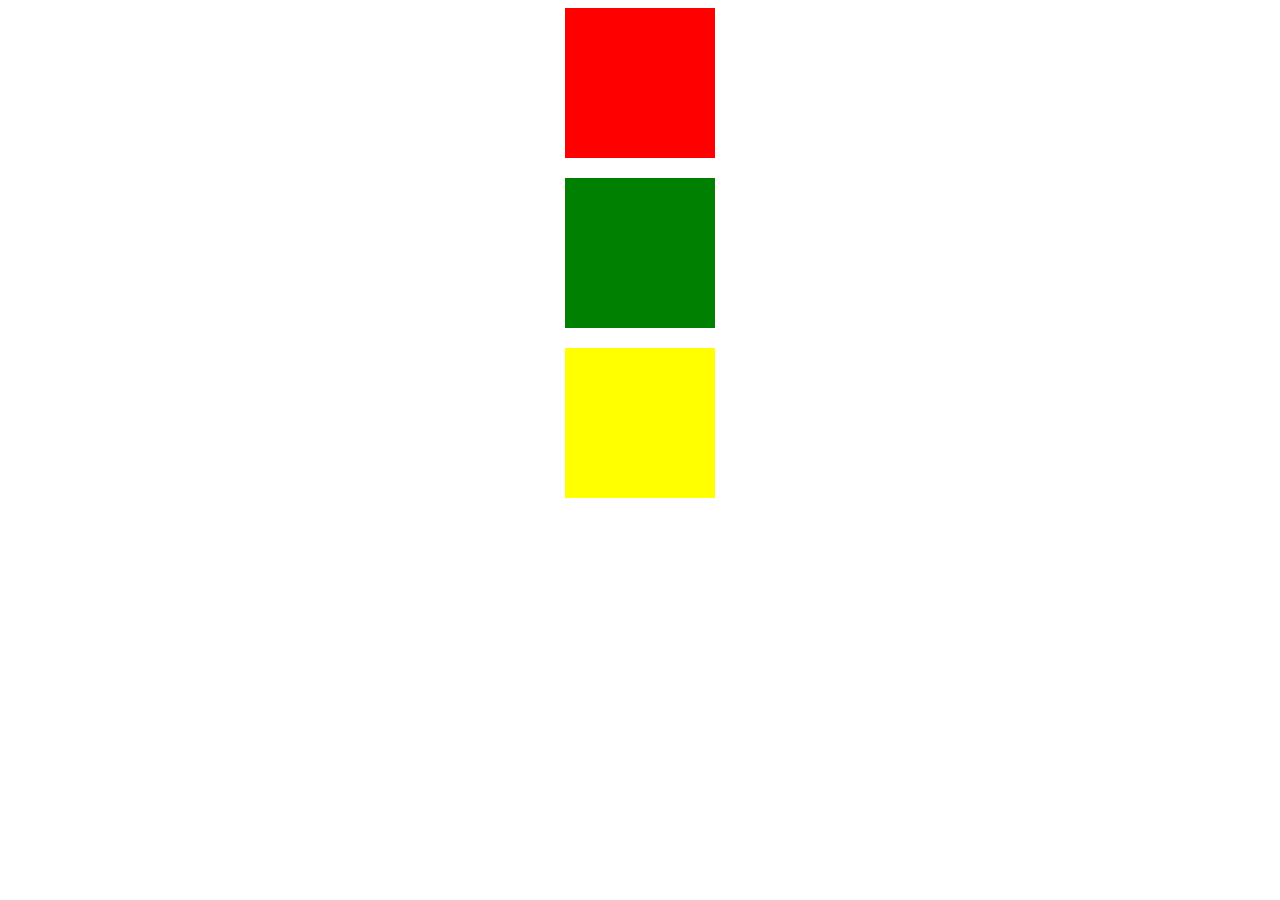
<file: efekt-transition/index.html>
<!DOCTYPE html>
<html lang="en">
<head>
    <meta charset="UTF-8">
    <title>Transition</title>
    <link rel="stylesheet" href="css/style.css">
</head>
<body>
    <!--div.box.box-width+div.box.box-height+div.box.box-width-height-->
    
    <div class="box box-width"></div>
    <div class="box box-height"></div>
    <div class="box box-width-height"></div>
    
</body>
</html>
</file>
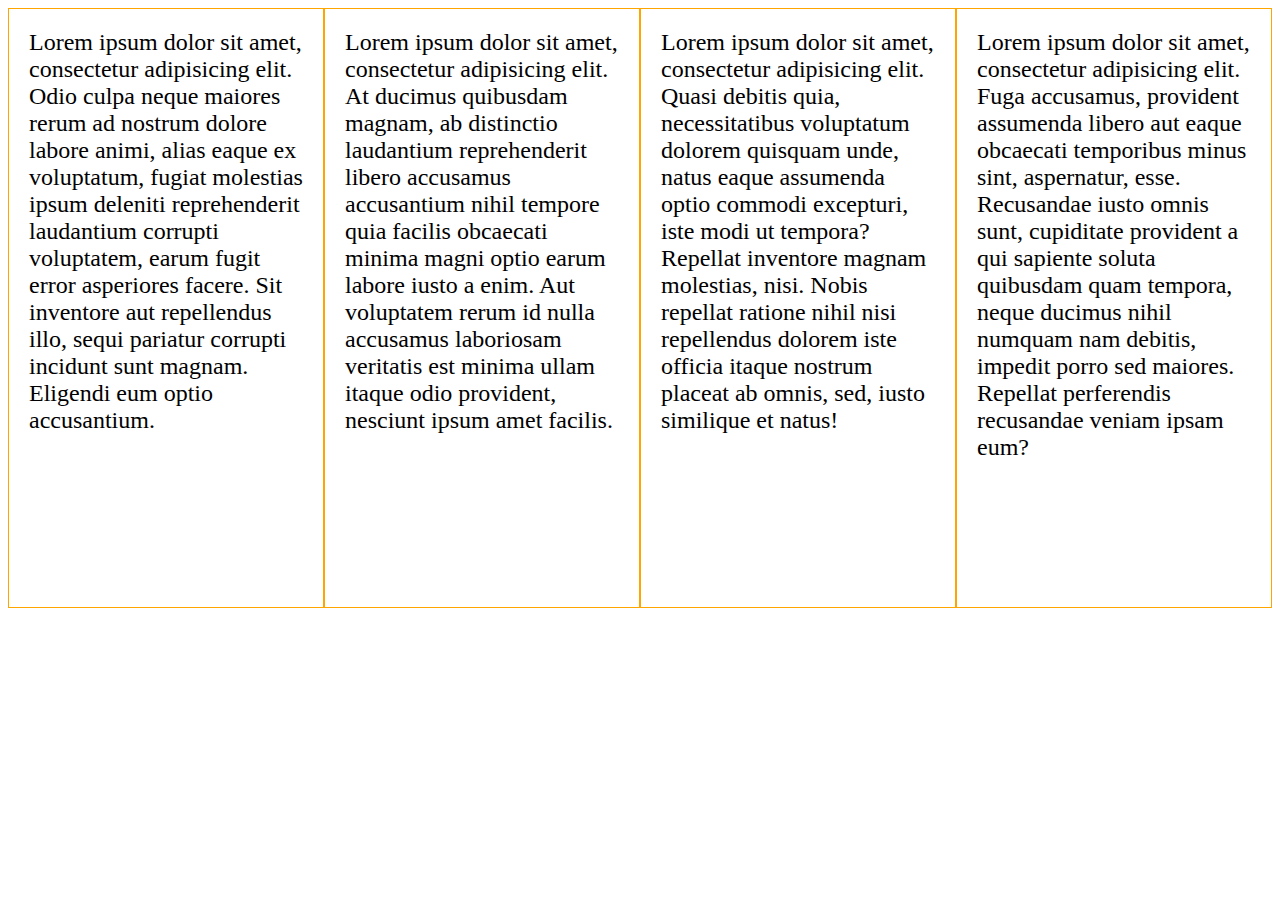
<file: responsywnosc/index.html>
<!DOCTYPE html>
<html lang="en">
<head>
    <meta charset="UTF-8">
    <title>responsywnosc</title>
    <link rel="stylesheet" href="css/style.css">
</head>
<body>
   <div class="box">Lorem ipsum dolor sit amet, consectetur adipisicing elit. Odio culpa neque maiores rerum ad nostrum dolore labore animi, alias eaque ex voluptatum, fugiat molestias ipsum deleniti reprehenderit laudantium corrupti voluptatem, earum fugit error asperiores facere. Sit inventore aut repellendus illo, sequi pariatur corrupti incidunt sunt magnam. Eligendi eum optio accusantium.</div>
   <div class="box">Lorem ipsum dolor sit amet, consectetur adipisicing elit. At ducimus quibusdam magnam, ab distinctio laudantium reprehenderit libero accusamus accusantium nihil tempore quia facilis obcaecati minima magni optio earum labore iusto a enim. Aut voluptatem rerum id nulla accusamus laboriosam veritatis est minima ullam itaque odio provident, nesciunt ipsum amet facilis.</div>
   <div class="box">Lorem ipsum dolor sit amet, consectetur adipisicing elit. Quasi debitis quia, necessitatibus voluptatum dolorem quisquam unde, natus eaque assumenda optio commodi excepturi, iste modi ut tempora? Repellat inventore magnam molestias, nisi. Nobis repellat ratione nihil nisi repellendus dolorem iste officia itaque nostrum placeat ab omnis, sed, iusto similique et natus!</div>
   <div class="box">Lorem ipsum dolor sit amet, consectetur adipisicing elit. Fuga accusamus, provident assumenda libero aut eaque obcaecati temporibus minus sint, aspernatur, esse. Recusandae iusto omnis sunt, cupiditate provident a qui sapiente soluta quibusdam quam tempora, neque ducimus nihil numquam nam debitis, impedit porro sed maiores. Repellat perferendis recusandae veniam ipsam eum?</div>
</body>
</html>
</file>
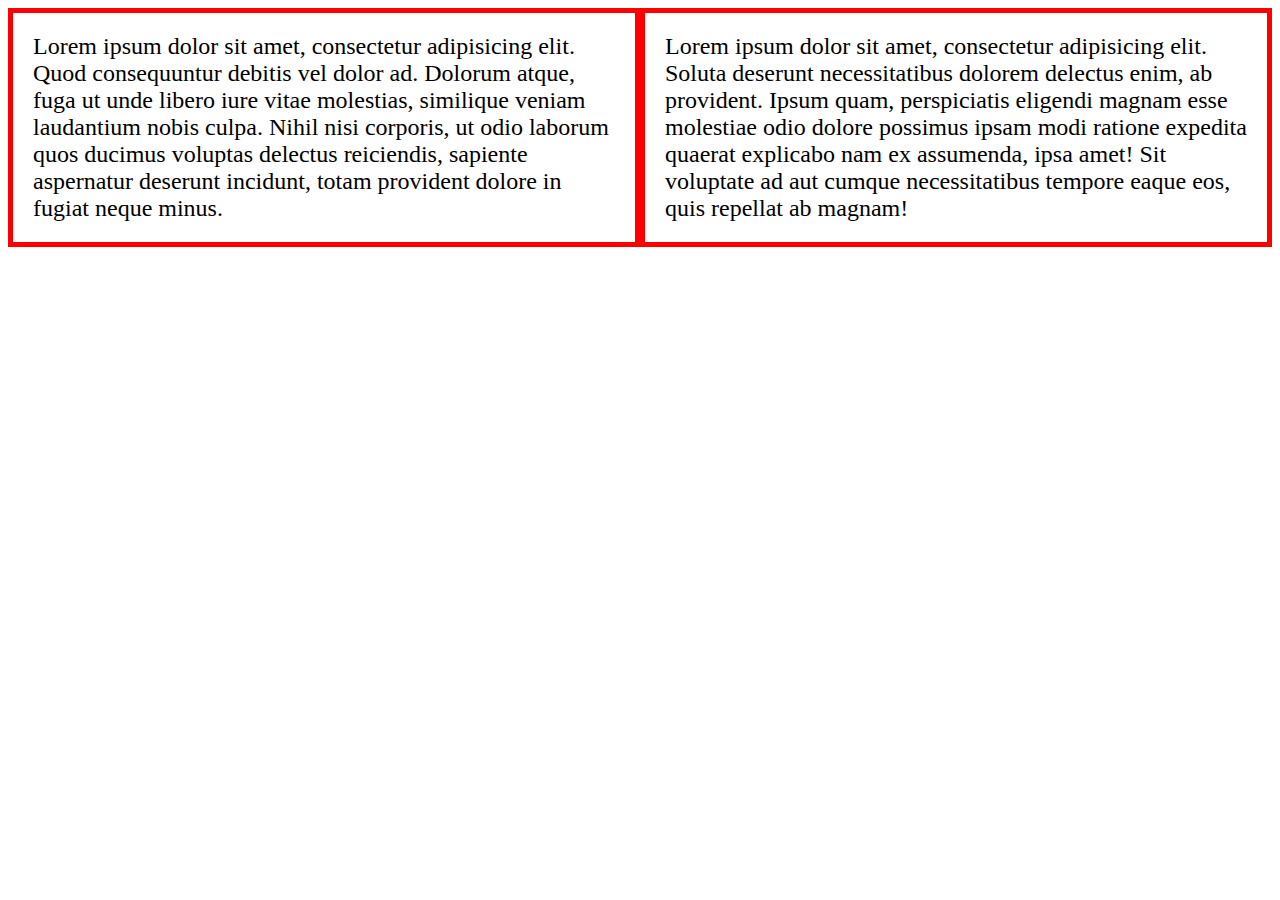
<file: rozmiar-elementu/index.html>
<!DOCTYPE html>
<html lang="en">
<head>
    <meta charset="UTF-8">
    <title>rozmiar elementu</title>
    <link rel="stylesheet" href="css/style.css">
</head>
<body>
    <div class="box">Lorem ipsum dolor sit amet, consectetur adipisicing elit. Quod consequuntur debitis vel dolor ad. Dolorum atque, fuga ut unde libero iure vitae molestias, similique veniam laudantium nobis culpa. Nihil nisi corporis, ut odio laborum quos ducimus voluptas delectus reiciendis, sapiente aspernatur deserunt incidunt, totam provident dolore in fugiat neque minus.</div>
    <div class="box">Lorem ipsum dolor sit amet, consectetur adipisicing elit. Soluta deserunt necessitatibus dolorem delectus enim, ab provident. Ipsum quam, perspiciatis eligendi magnam esse molestiae odio dolore possimus ipsam modi ratione expedita quaerat explicabo nam ex assumenda, ipsa amet! Sit voluptate ad aut cumque necessitatibus tempore eaque eos, quis repellat ab magnam!</div>
</body>
</html>
</file>
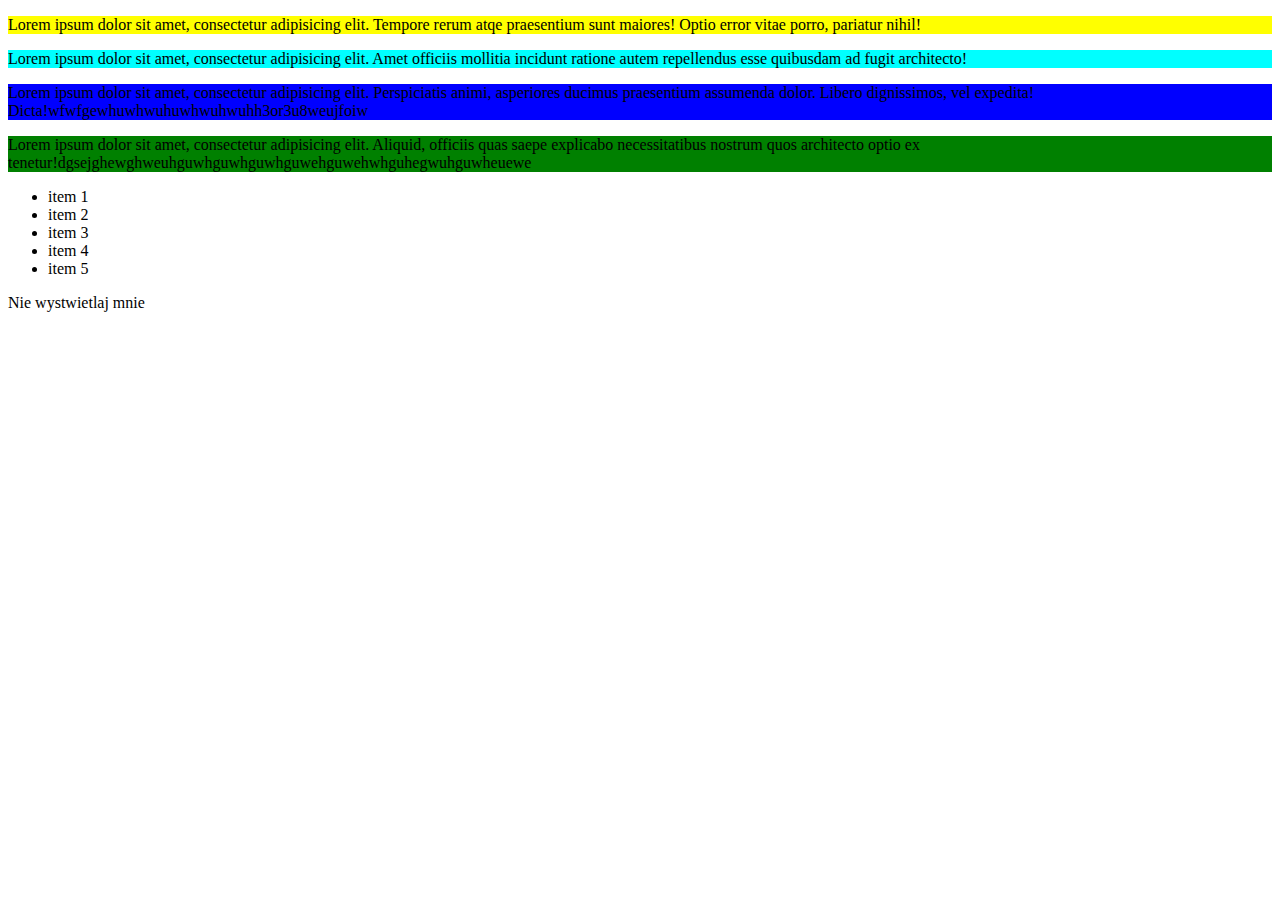
<file: wlasciwosc-display/index.html>
<!DOCTYPE html>
<html lang="en">
<head>
    <meta charset="UTF-8">
    <title>Selektory atrybutów</title>
    <link rel="stylesheet" href="css/style.css">
</head>
<body>

<!--- div#elementy-liniowe+div#elementy-blokowe+div#elementy-inline-block+div#display-none--->


 <div id="elementy-liniowe"></div>
 <!--p.pierwszy+p.drugi-->
 <p class="pierwszy">Lorem ipsum dolor sit amet, consectetur adipisicing elit. Tempore rerum atqe praesentium sunt maiores! Optio error vitae porro, pariatur nihil!</p>
 <p class="drugi">Lorem ipsum dolor sit amet, consectetur adipisicing elit. Amet officiis mollitia incidunt ratione autem repellendus esse quibusdam ad fugit architecto!</p>
 
 <div id="elementy-blokowe"></div>
  <!--p.trzeci+p.czwarty-->
  <p class="trzeci">Lorem ipsum dolor sit amet, consectetur adipisicing elit. Perspiciatis animi, asperiores ducimus praesentium assumenda dolor. Libero dignissimos, vel expedita! Dicta!wfwfgewhuwhwuhuwhwuhwuhh3or3u8weujfoiw</p>
  <p class="czwarty">Lorem ipsum dolor sit amet, consectetur adipisicing elit. Aliquid, officiis quas saepe explicabo necessitatibus nostrum quos architecto optio ex tenetur!dgsejghewghweuhguwhguwhguwhguwehguwehwhguhegwuhguwheuewe</p>
 
 <div id="elementy-inline-block"></div>

 <!--ul>li{item $}*5-->
  <ul>
      <li>item 1</li>
      <li>item 2</li>
      <li>item 3</li>
      <li>item 4</li>
      <li>item 5</li>
  </ul>
   <div id="display-none"></div>
   <p>Nie wystwietlaj mnie</p>
</body>
</html>
</file>
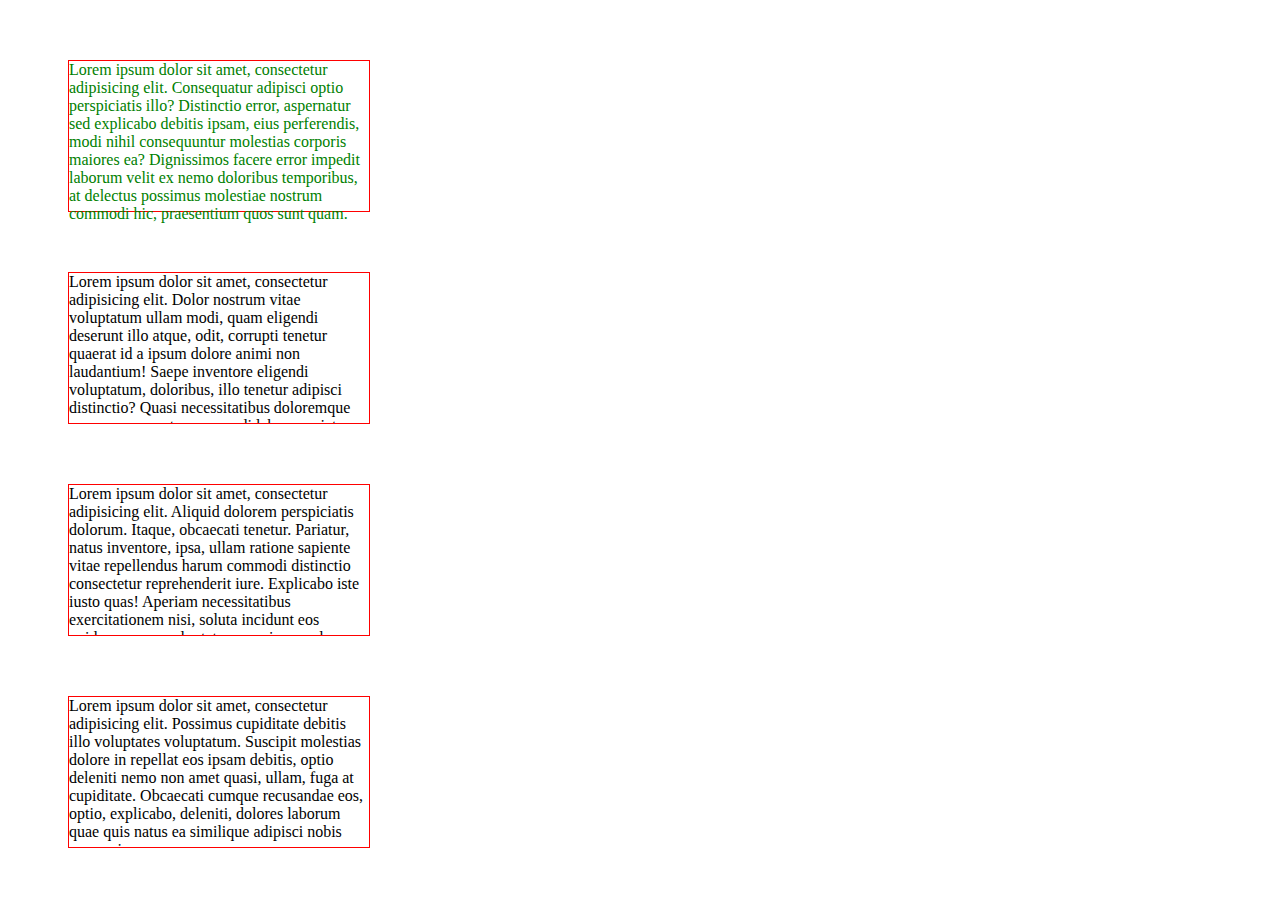
<file: wlasciwosci-overflow/index.html>
<!DOCTYPE html>
<html lang="en">
<head>
    <meta charset="UTF-8">
    <title>wlasciwosc overflow</title>
    <link rel="stylesheet" href="css/style.css">
</head>
<body>
 <!--div.box.visible+div.box.hidden+div.box.scroll+div.box.auto--> 
 <div class="box visible">Lorem ipsum dolor sit amet, consectetur adipisicing elit. Consequatur adipisci optio perspiciatis illo? Distinctio error, aspernatur sed explicabo debitis ipsam, eius perferendis, modi nihil consequuntur molestias corporis maiores ea? Dignissimos facere error impedit laborum velit ex nemo doloribus temporibus, at delectus possimus molestiae nostrum commodi hic, praesentium quos sunt quam.</div>
 <div class="box hidden">Lorem ipsum dolor sit amet, consectetur adipisicing elit. Dolor nostrum vitae voluptatum ullam modi, quam eligendi deserunt illo atque, odit, corrupti tenetur quaerat id a ipsum dolore animi non laudantium! Saepe inventore eligendi voluptatum, doloribus, illo tenetur adipisci distinctio? Quasi necessitatibus doloremque eaque consequatur commodi labore pariatur amet veniam dignissimos.</div>
 <div class="box scroll">Lorem ipsum dolor sit amet, consectetur adipisicing elit. Aliquid dolorem perspiciatis dolorum. Itaque, obcaecati tenetur. Pariatur, natus inventore, ipsa, ullam ratione sapiente vitae repellendus harum commodi distinctio consectetur reprehenderit iure. Explicabo iste iusto quas! Aperiam necessitatibus exercitationem nisi, soluta incidunt eos quidem, nemo voluptatem possimus vel eveniet commodi repudiandae natus.</div>
 <div class="box auto">Lorem ipsum dolor sit amet, consectetur adipisicing elit. Possimus cupiditate debitis illo voluptates voluptatum. Suscipit molestias dolore in repellat eos ipsam debitis, optio deleniti nemo non amet quasi, ullam, fuga at cupiditate. Obcaecati cumque recusandae eos, optio, explicabo, deleniti, dolores laborum quae quis natus ea similique adipisci nobis vero quisquam.</div>  
</body>
</html>
</file>
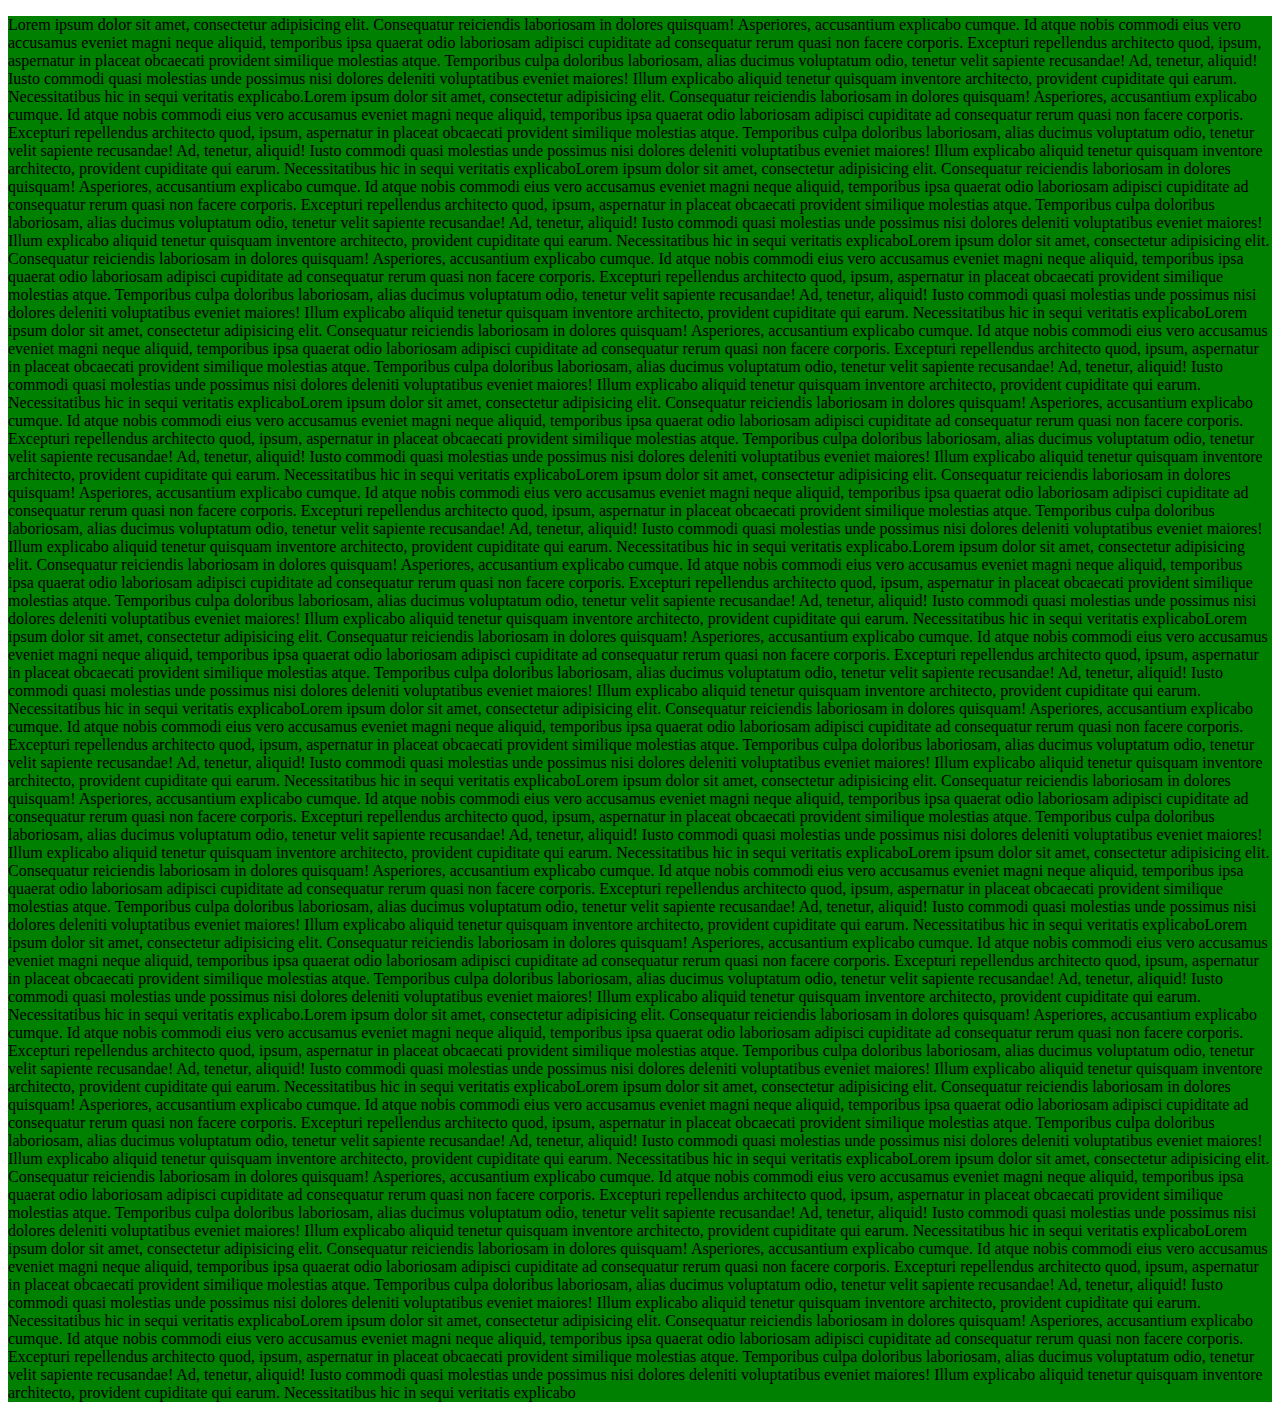
<file: wlasciwosci-tla/index.html>
<!DOCTYPE html>
<html lang="en">
<head>
    <meta charset="UTF-8">
    <title>Właściwości tła</title>
    <link rel="stylesheet" href="css/style.css">
</head>
<body>
   <div id="tlo">
       <p>Lorem ipsum dolor sit amet, consectetur adipisicing elit. Consequatur reiciendis laboriosam in dolores quisquam! Asperiores, accusantium explicabo cumque. Id atque nobis commodi eius vero accusamus eveniet magni neque aliquid, temporibus ipsa quaerat odio laboriosam adipisci cupiditate ad consequatur rerum quasi non facere corporis. Excepturi repellendus architecto quod, ipsum, aspernatur in placeat obcaecati provident similique molestias atque. Temporibus culpa doloribus laboriosam, alias ducimus voluptatum odio, tenetur velit sapiente recusandae! Ad, tenetur, aliquid! Iusto commodi quasi molestias unde possimus nisi dolores deleniti voluptatibus eveniet maiores! Illum explicabo aliquid tenetur quisquam inventore architecto, provident cupiditate qui earum. Necessitatibus hic in sequi veritatis explicabo.Lorem ipsum dolor sit amet, consectetur adipisicing elit. Consequatur reiciendis laboriosam in dolores quisquam! Asperiores, accusantium explicabo cumque. Id atque nobis commodi eius vero accusamus eveniet magni neque aliquid, temporibus ipsa quaerat odio laboriosam adipisci cupiditate ad consequatur rerum quasi non facere corporis. Excepturi repellendus architecto quod, ipsum, aspernatur in placeat obcaecati provident similique molestias atque. Temporibus culpa doloribus laboriosam, alias ducimus voluptatum odio, tenetur velit sapiente recusandae! Ad, tenetur, aliquid! Iusto commodi quasi molestias unde possimus nisi dolores deleniti voluptatibus eveniet maiores! Illum explicabo aliquid tenetur quisquam inventore architecto, provident cupiditate qui earum. Necessitatibus hic in sequi veritatis explicaboLorem ipsum dolor sit amet, consectetur adipisicing elit. Consequatur reiciendis laboriosam in dolores quisquam! Asperiores, accusantium explicabo cumque. Id atque nobis commodi eius vero accusamus eveniet magni neque aliquid, temporibus ipsa quaerat odio laboriosam adipisci cupiditate ad consequatur rerum quasi non facere corporis. Excepturi repellendus architecto quod, ipsum, aspernatur in placeat obcaecati provident similique molestias atque. Temporibus culpa doloribus laboriosam, alias ducimus voluptatum odio, tenetur velit sapiente recusandae! Ad, tenetur, aliquid! Iusto commodi quasi molestias unde possimus nisi dolores deleniti voluptatibus eveniet maiores! Illum explicabo aliquid tenetur quisquam inventore architecto, provident cupiditate qui earum. Necessitatibus hic in sequi veritatis explicaboLorem ipsum dolor sit amet, consectetur adipisicing elit. Consequatur reiciendis laboriosam in dolores quisquam! Asperiores, accusantium explicabo cumque. Id atque nobis commodi eius vero accusamus eveniet magni neque aliquid, temporibus ipsa quaerat odio laboriosam adipisci cupiditate ad consequatur rerum quasi non facere corporis. Excepturi repellendus architecto quod, ipsum, aspernatur in placeat obcaecati provident similique molestias atque. Temporibus culpa doloribus laboriosam, alias ducimus voluptatum odio, tenetur velit sapiente recusandae! Ad, tenetur, aliquid! Iusto commodi quasi molestias unde possimus nisi dolores deleniti voluptatibus eveniet maiores! Illum explicabo aliquid tenetur quisquam inventore architecto, provident cupiditate qui earum. Necessitatibus hic in sequi veritatis explicaboLorem ipsum dolor sit amet, consectetur adipisicing elit. Consequatur reiciendis laboriosam in dolores quisquam! Asperiores, accusantium explicabo cumque. Id atque nobis commodi eius vero accusamus eveniet magni neque aliquid, temporibus ipsa quaerat odio laboriosam adipisci cupiditate ad consequatur rerum quasi non facere corporis. Excepturi repellendus architecto quod, ipsum, aspernatur in placeat obcaecati provident similique molestias atque. Temporibus culpa doloribus laboriosam, alias ducimus voluptatum odio, tenetur velit sapiente recusandae! Ad, tenetur, aliquid! Iusto commodi quasi molestias unde possimus nisi dolores deleniti voluptatibus eveniet maiores! Illum explicabo aliquid tenetur quisquam inventore architecto, provident cupiditate qui earum. Necessitatibus hic in sequi veritatis explicaboLorem ipsum dolor sit amet, consectetur adipisicing elit. Consequatur reiciendis laboriosam in dolores quisquam! Asperiores, accusantium explicabo cumque. Id atque nobis commodi eius vero accusamus eveniet magni neque aliquid, temporibus ipsa quaerat odio laboriosam adipisci cupiditate ad consequatur rerum quasi non facere corporis. Excepturi repellendus architecto quod, ipsum, aspernatur in placeat obcaecati provident similique molestias atque. Temporibus culpa doloribus laboriosam, alias ducimus voluptatum odio, tenetur velit sapiente recusandae! Ad, tenetur, aliquid! Iusto commodi quasi molestias unde possimus nisi dolores deleniti voluptatibus eveniet maiores! Illum explicabo aliquid tenetur quisquam inventore architecto, provident cupiditate qui earum. Necessitatibus hic in sequi veritatis explicaboLorem ipsum dolor sit amet, consectetur adipisicing elit. Consequatur reiciendis laboriosam in dolores quisquam! Asperiores, accusantium explicabo cumque. Id atque nobis commodi eius vero accusamus eveniet magni neque aliquid, temporibus ipsa quaerat odio laboriosam adipisci cupiditate ad consequatur rerum quasi non facere corporis. Excepturi repellendus architecto quod, ipsum, aspernatur in placeat obcaecati provident similique molestias atque. Temporibus culpa doloribus laboriosam, alias ducimus voluptatum odio, tenetur velit sapiente recusandae! Ad, tenetur, aliquid! Iusto commodi quasi molestias unde possimus nisi dolores deleniti voluptatibus eveniet maiores! Illum explicabo aliquid tenetur quisquam inventore architecto, provident cupiditate qui earum. Necessitatibus hic in sequi veritatis explicabo.Lorem ipsum dolor sit amet, consectetur adipisicing elit. Consequatur reiciendis laboriosam in dolores quisquam! Asperiores, accusantium explicabo cumque. Id atque nobis commodi eius vero accusamus eveniet magni neque aliquid, temporibus ipsa quaerat odio laboriosam adipisci cupiditate ad consequatur rerum quasi non facere corporis. Excepturi repellendus architecto quod, ipsum, aspernatur in placeat obcaecati provident similique molestias atque. Temporibus culpa doloribus laboriosam, alias ducimus voluptatum odio, tenetur velit sapiente recusandae! Ad, tenetur, aliquid! Iusto commodi quasi molestias unde possimus nisi dolores deleniti voluptatibus eveniet maiores! Illum explicabo aliquid tenetur quisquam inventore architecto, provident cupiditate qui earum. Necessitatibus hic in sequi veritatis explicaboLorem ipsum dolor sit amet, consectetur adipisicing elit. Consequatur reiciendis laboriosam in dolores quisquam! Asperiores, accusantium explicabo cumque. Id atque nobis commodi eius vero accusamus eveniet magni neque aliquid, temporibus ipsa quaerat odio laboriosam adipisci cupiditate ad consequatur rerum quasi non facere corporis. Excepturi repellendus architecto quod, ipsum, aspernatur in placeat obcaecati provident similique molestias atque. Temporibus culpa doloribus laboriosam, alias ducimus voluptatum odio, tenetur velit sapiente recusandae! Ad, tenetur, aliquid! Iusto commodi quasi molestias unde possimus nisi dolores deleniti voluptatibus eveniet maiores! Illum explicabo aliquid tenetur quisquam inventore architecto, provident cupiditate qui earum. Necessitatibus hic in sequi veritatis explicaboLorem ipsum dolor sit amet, consectetur adipisicing elit. Consequatur reiciendis laboriosam in dolores quisquam! Asperiores, accusantium explicabo cumque. Id atque nobis commodi eius vero accusamus eveniet magni neque aliquid, temporibus ipsa quaerat odio laboriosam adipisci cupiditate ad consequatur rerum quasi non facere corporis. Excepturi repellendus architecto quod, ipsum, aspernatur in placeat obcaecati provident similique molestias atque. Temporibus culpa doloribus laboriosam, alias ducimus voluptatum odio, tenetur velit sapiente recusandae! Ad, tenetur, aliquid! Iusto commodi quasi molestias unde possimus nisi dolores deleniti voluptatibus eveniet maiores! Illum explicabo aliquid tenetur quisquam inventore architecto, provident cupiditate qui earum. Necessitatibus hic in sequi veritatis explicaboLorem ipsum dolor sit amet, consectetur adipisicing elit. Consequatur reiciendis laboriosam in dolores quisquam! Asperiores, accusantium explicabo cumque. Id atque nobis commodi eius vero accusamus eveniet magni neque aliquid, temporibus ipsa quaerat odio laboriosam adipisci cupiditate ad consequatur rerum quasi non facere corporis. Excepturi repellendus architecto quod, ipsum, aspernatur in placeat obcaecati provident similique molestias atque. Temporibus culpa doloribus laboriosam, alias ducimus voluptatum odio, tenetur velit sapiente recusandae! Ad, tenetur, aliquid! Iusto commodi quasi molestias unde possimus nisi dolores deleniti voluptatibus eveniet maiores! Illum explicabo aliquid tenetur quisquam inventore architecto, provident cupiditate qui earum. Necessitatibus hic in sequi veritatis explicaboLorem ipsum dolor sit amet, consectetur adipisicing elit. Consequatur reiciendis laboriosam in dolores quisquam! Asperiores, accusantium explicabo cumque. Id atque nobis commodi eius vero accusamus eveniet magni neque aliquid, temporibus ipsa quaerat odio laboriosam adipisci cupiditate ad consequatur rerum quasi non facere corporis. Excepturi repellendus architecto quod, ipsum, aspernatur in placeat obcaecati provident similique molestias atque. Temporibus culpa doloribus laboriosam, alias ducimus voluptatum odio, tenetur velit sapiente recusandae! Ad, tenetur, aliquid! Iusto commodi quasi molestias unde possimus nisi dolores deleniti voluptatibus eveniet maiores! Illum explicabo aliquid tenetur quisquam inventore architecto, provident cupiditate qui earum. Necessitatibus hic in sequi veritatis explicaboLorem ipsum dolor sit amet, consectetur adipisicing elit. Consequatur reiciendis laboriosam in dolores quisquam! Asperiores, accusantium explicabo cumque. Id atque nobis commodi eius vero accusamus eveniet magni neque aliquid, temporibus ipsa quaerat odio laboriosam adipisci cupiditate ad consequatur rerum quasi non facere corporis. Excepturi repellendus architecto quod, ipsum, aspernatur in placeat obcaecati provident similique molestias atque. Temporibus culpa doloribus laboriosam, alias ducimus voluptatum odio, tenetur velit sapiente recusandae! Ad, tenetur, aliquid! Iusto commodi quasi molestias unde possimus nisi dolores deleniti voluptatibus eveniet maiores! Illum explicabo aliquid tenetur quisquam inventore architecto, provident cupiditate qui earum. Necessitatibus hic in sequi veritatis explicabo.Lorem ipsum dolor sit amet, consectetur adipisicing elit. Consequatur reiciendis laboriosam in dolores quisquam! Asperiores, accusantium explicabo cumque. Id atque nobis commodi eius vero accusamus eveniet magni neque aliquid, temporibus ipsa quaerat odio laboriosam adipisci cupiditate ad consequatur rerum quasi non facere corporis. Excepturi repellendus architecto quod, ipsum, aspernatur in placeat obcaecati provident similique molestias atque. Temporibus culpa doloribus laboriosam, alias ducimus voluptatum odio, tenetur velit sapiente recusandae! Ad, tenetur, aliquid! Iusto commodi quasi molestias unde possimus nisi dolores deleniti voluptatibus eveniet maiores! Illum explicabo aliquid tenetur quisquam inventore architecto, provident cupiditate qui earum. Necessitatibus hic in sequi veritatis explicaboLorem ipsum dolor sit amet, consectetur adipisicing elit. Consequatur reiciendis laboriosam in dolores quisquam! Asperiores, accusantium explicabo cumque. Id atque nobis commodi eius vero accusamus eveniet magni neque aliquid, temporibus ipsa quaerat odio laboriosam adipisci cupiditate ad consequatur rerum quasi non facere corporis. Excepturi repellendus architecto quod, ipsum, aspernatur in placeat obcaecati provident similique molestias atque. Temporibus culpa doloribus laboriosam, alias ducimus voluptatum odio, tenetur velit sapiente recusandae! Ad, tenetur, aliquid! Iusto commodi quasi molestias unde possimus nisi dolores deleniti voluptatibus eveniet maiores! Illum explicabo aliquid tenetur quisquam inventore architecto, provident cupiditate qui earum. Necessitatibus hic in sequi veritatis explicaboLorem ipsum dolor sit amet, consectetur adipisicing elit. Consequatur reiciendis laboriosam in dolores quisquam! Asperiores, accusantium explicabo cumque. Id atque nobis commodi eius vero accusamus eveniet magni neque aliquid, temporibus ipsa quaerat odio laboriosam adipisci cupiditate ad consequatur rerum quasi non facere corporis. Excepturi repellendus architecto quod, ipsum, aspernatur in placeat obcaecati provident similique molestias atque. Temporibus culpa doloribus laboriosam, alias ducimus voluptatum odio, tenetur velit sapiente recusandae! Ad, tenetur, aliquid! Iusto commodi quasi molestias unde possimus nisi dolores deleniti voluptatibus eveniet maiores! Illum explicabo aliquid tenetur quisquam inventore architecto, provident cupiditate qui earum. Necessitatibus hic in sequi veritatis explicaboLorem ipsum dolor sit amet, consectetur adipisicing elit. Consequatur reiciendis laboriosam in dolores quisquam! Asperiores, accusantium explicabo cumque. Id atque nobis commodi eius vero accusamus eveniet magni neque aliquid, temporibus ipsa quaerat odio laboriosam adipisci cupiditate ad consequatur rerum quasi non facere corporis. Excepturi repellendus architecto quod, ipsum, aspernatur in placeat obcaecati provident similique molestias atque. Temporibus culpa doloribus laboriosam, alias ducimus voluptatum odio, tenetur velit sapiente recusandae! Ad, tenetur, aliquid! Iusto commodi quasi molestias unde possimus nisi dolores deleniti voluptatibus eveniet maiores! Illum explicabo aliquid tenetur quisquam inventore architecto, provident cupiditate qui earum. Necessitatibus hic in sequi veritatis explicaboLorem ipsum dolor sit amet, consectetur adipisicing elit. Consequatur reiciendis laboriosam in dolores quisquam! Asperiores, accusantium explicabo cumque. Id atque nobis commodi eius vero accusamus eveniet magni neque aliquid, temporibus ipsa quaerat odio laboriosam adipisci cupiditate ad consequatur rerum quasi non facere corporis. Excepturi repellendus architecto quod, ipsum, aspernatur in placeat obcaecati provident similique molestias atque. Temporibus culpa doloribus laboriosam, alias ducimus voluptatum odio, tenetur velit sapiente recusandae! Ad, tenetur, aliquid! Iusto commodi quasi molestias unde possimus nisi dolores deleniti voluptatibus eveniet maiores! Illum explicabo aliquid tenetur quisquam inventore architecto, provident cupiditate qui earum. Necessitatibus hic in sequi veritatis explicabo</p>
   </div>
    
</body>
</html>
</file>
<file: efekt-transition/css/style.css>
.box {
    width: 150px;
    height: 150px;
    margin-bottom: 20px;
    position: relative;
    left: 50%;
    transform: translate(-50%);
    
}

.box-width {
    background-color: red;
    
}

.box-width:hover {
    width: 300px;
    transition: width 2s linear;
    
}

.box-width:hover {
    width: 300px;
}

.box-height {
    background-color: green;
    transition: height 2s linear;
}
.box-height:hover {
    height:300px;
}

.box-width-height {
    background-color: yellow;
    transition: width 2s linear, height 2s linear;
}
.box-width-height:hover {
    width: 300px;
    height: 300px;
}
</file>
<file: responsywnosc/css/style.css>
* {
    box-sizing:border-box;
}

.box {
    width: 100%;
    border: 1px solid orange;
    font-size: 24px;
    float: left;
    padding: 20px;
    height: 600px;
}

@media (min-width: 1062px) {
    .box {
        width: 25%
    }
}
</file>
<file: rozmiar-elementu/css/style.css>
* {
      box-sizing: border-box;
}

.box{
    width: 50%;
    float: left;
    font-size: 24px;
    padding: 20px;
    border: 5px solid red;
  
    /* border: 1px solid red; */
}
</file>
<file: wlasciwosc-display/css/style.css>
.pierwszy {
    background-color: yellow;
}
.drugi {
    background-color: aqua;
}
.trzeci {
    background-color: blue;
}
.czwarty {
    background-color: green;
}
#elementy-blokowe p {
    display: inline;
}
#elementy-inline-block ul li {
    display: inline-block;
    width: 100px;
    height: 100px;
    background-color: aquamarine;
}
#display-none p {
    display: none;
}
</file>
<file: wlasciwosci-overflow/css/style.css>
.box {
    width: 300px;
    height: 150px;
    border: 1px solid red;
    margin: 60px;
}
.visible {
    overflow: visible;
    color: green;
}
.hidden {
    overflow: hidden;
}
.scroll {
    overflow: scroll;
    
}
.auto {
    overflow: auto;
}
</file>
<file: wlasciwosci-tla/css/style.css>
#tlo {
    background-image: url(https://cdn.pixabay.com/photo/2018/06/06/20/14/roses-3458693_1280.jpg);
    background-color: green;
    background-repeat: no-repeat;
    background-position: top center;
    background-size: 30% 30%;
    background-attachment: fixed;
    
}
</file>
